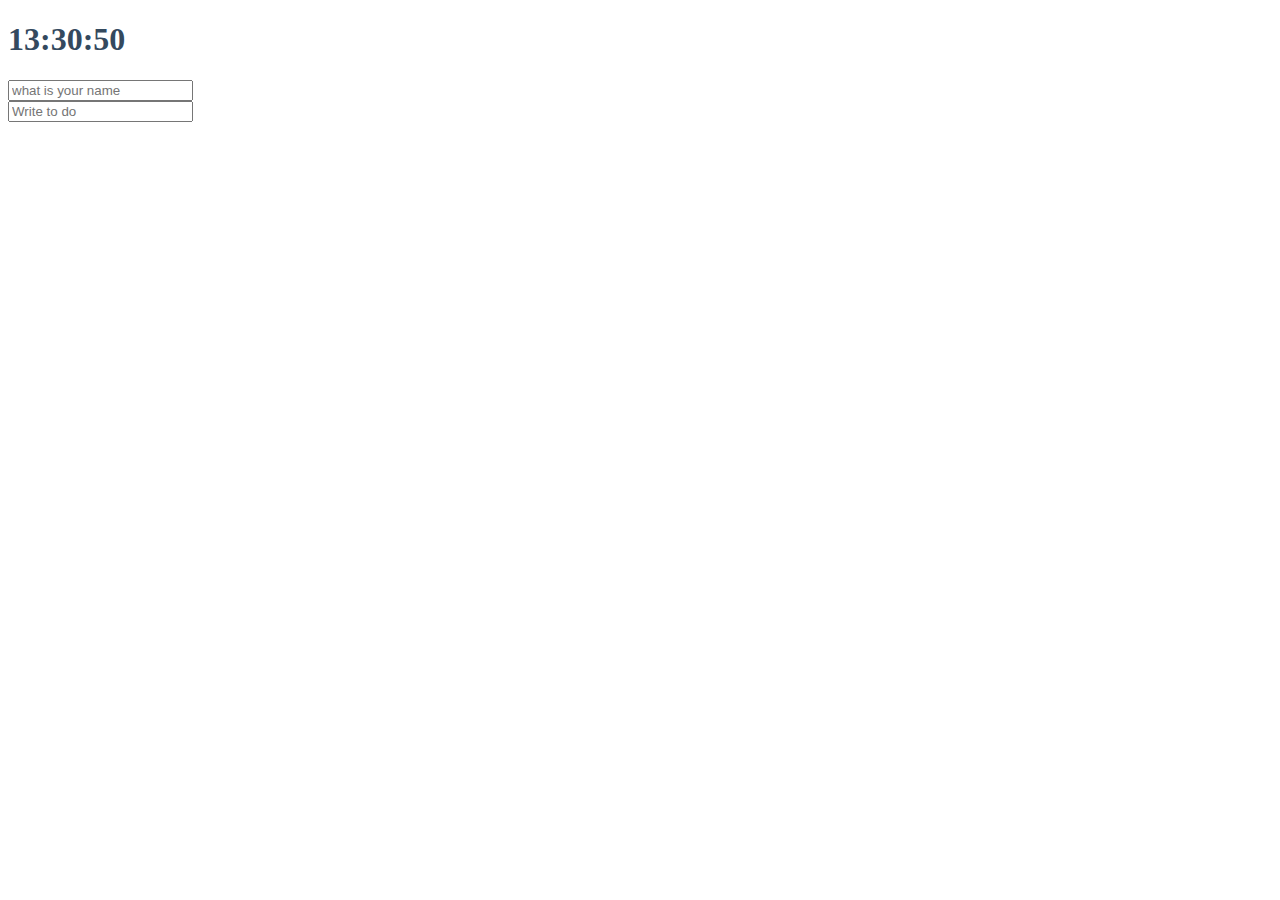
<file: 3-3 TodoList&HelloName/index.html>
<!DOCTYPE html>
<html>
  <head>
    <title>This is clock</title>
    <meta charset="UTF-8" />
    <link rel="stylesheet" href="index.css">
  </head>
  <body>
    <!-- <h1>Where are you from?</h1> -->
    <!-- <select>
      <option value="">--- Choose Your Country ---</option>
      <option value="">Korea</option>
      <option value="">Greece</option>
      <option value="">Turkey</option>
      <option value="">Finland</option>
    </select> -->
    
    <div class="js-clock">
      <h1>00:00</h1>
    </div>
    <form class="js-form form">
      <input type="text" placeholder="what is your name" />
    </form>
    <h4 class="js-greetings greetings"></h4>
    <form class="js-ToDoForm">
      <input type="text" placeholder="Write to do"/>
    </form>
    <ul class="js-ToDo">
    </ul>
    <script src="clock.js"></script>
    <script src="greetings.js"></script>
    <script src="todo.js"></script>
  </body>
</html>
</file>
<file: 3-3 TodoList&HelloName/index.css>
.btn {
  cursor: pointer;
}
body {
  color: #34495e;
}

.clicker {
  color: #7f8c8d;
}

.form,
.greetings {
  display: none;
}

.showing {
  display: block;
}
</file>
